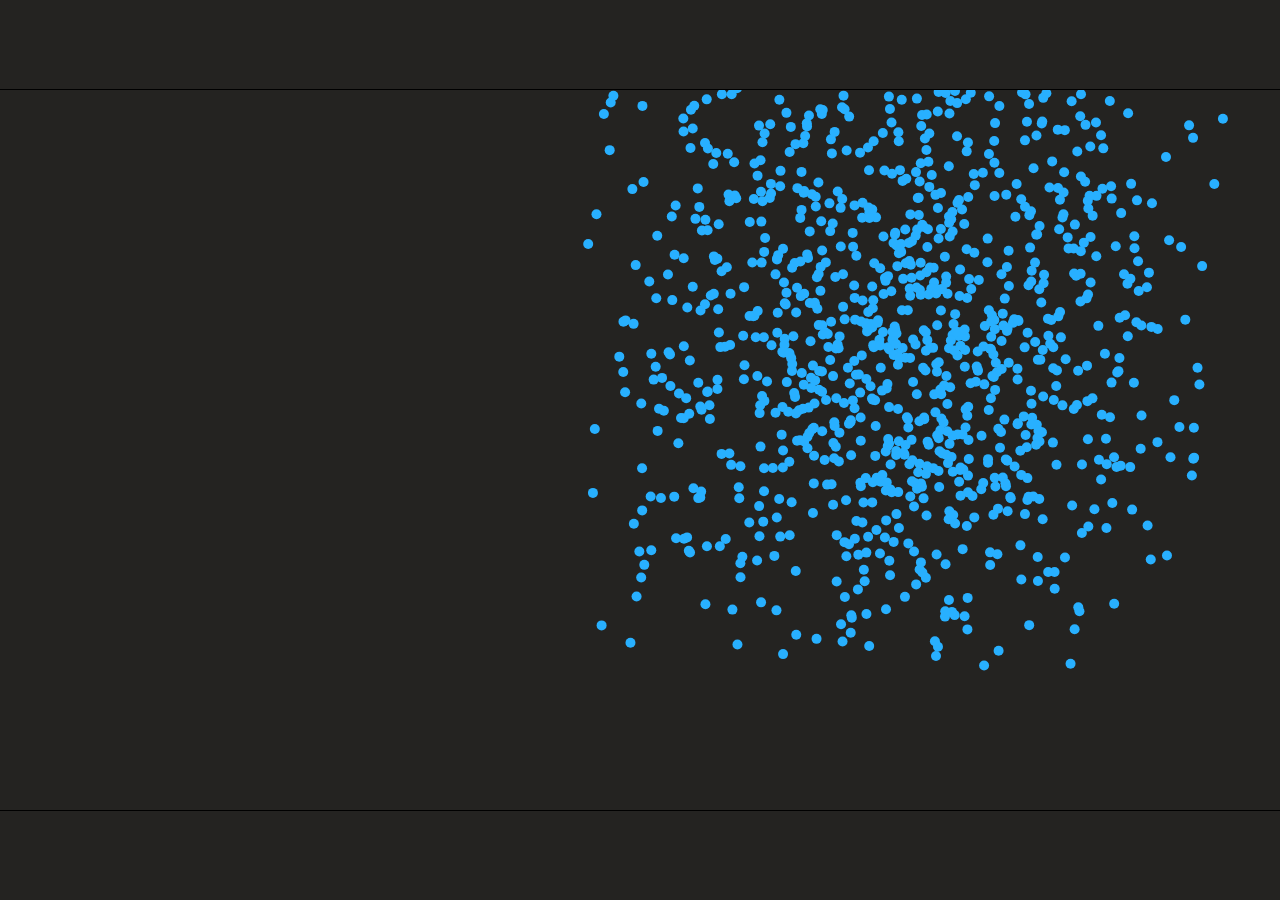
<file: index.html>
<!DOCTYPE html>
<html lang="ja">
<head>
    <title>2D Fluid Simulation</title>
    <meta charset="UTF-8">
    <meta name="viewport" content="width=device-width, initial-scale=1.0">
    <style>
        * {padding: 0; margin: 0;}
        html, body {width: 100%; height: 100%; overflow: hidden;}
        body {
            background: #242321;
            display: flex;
            align-items: center;
            justify-content: center;
        }
        canvas {border: solid 1px  black;}
    </style>
</head>
<body>
    <canvas id="canvas" width="1280px" height="720px"></canvas>
    <script src="Playground.js"></script>
    <script src="Simulation.js"></script>
    <script src="Vector2.js"></script>
    <script src="DrawUtils.js"></script>
    <script src="Particle.js"></script>
    <script>
        const canvas = document.getElementById("canvas");
        const ctx = canvas.getContext("2d");

        let lastTime = performance.now();
        let currentTime = 0;
        let deltaTime = 0;

        let playground = new Playground();

        mainLoop();

        function updatePlayground(dt) {
            clear();
            playground.update(dt);
            playground.draw();
        }

        function mainLoop() {
            window.requestAnimationFrame(mainLoop);
            
            currentTime = performance.now();
            deltaTime = (currentTime - lastTime) / 1000;

            updatePlayground(deltaTime);
            lastTime = currentTime;
        }

        function clear() {
            ctx.fillStyle = "#242321";
            ctx.fillRect(0, 0, canvas.width, canvas.height)
        }

        function getMousePos(canvas, evt) {
            const rect = canvas.getBoundingClientRect();
            return {
                x: evt.clientX - rect.left,
                y: evt.clientY - rect.top
            };
        }

        canvas.addEventListener("pointermove", function(evt) {
            let mouse = getMousePos(canvas, evt);
            playground.onMouseMove(new Vector2(mouse.x, mouse.y));
        }, false)

        canvas.addEventListener("pointerdown", function(evt) {
            playground.onMouseDown(evt.button);
        }, false)

        canvas.addEventListener("pointerup", function(evt) {
            playground.onMouseUp(evt.button);
        }, false)

        resize();
        window.addEventListener("resize", resize)

        function resize() {
            const width = window.innerWidth / canvas.width;
            const height = window.innerHeight / canvas.height;
            canvas.style.scale = Math.min(width, height);
        }
    </script>
</body>
</html>
</file>
